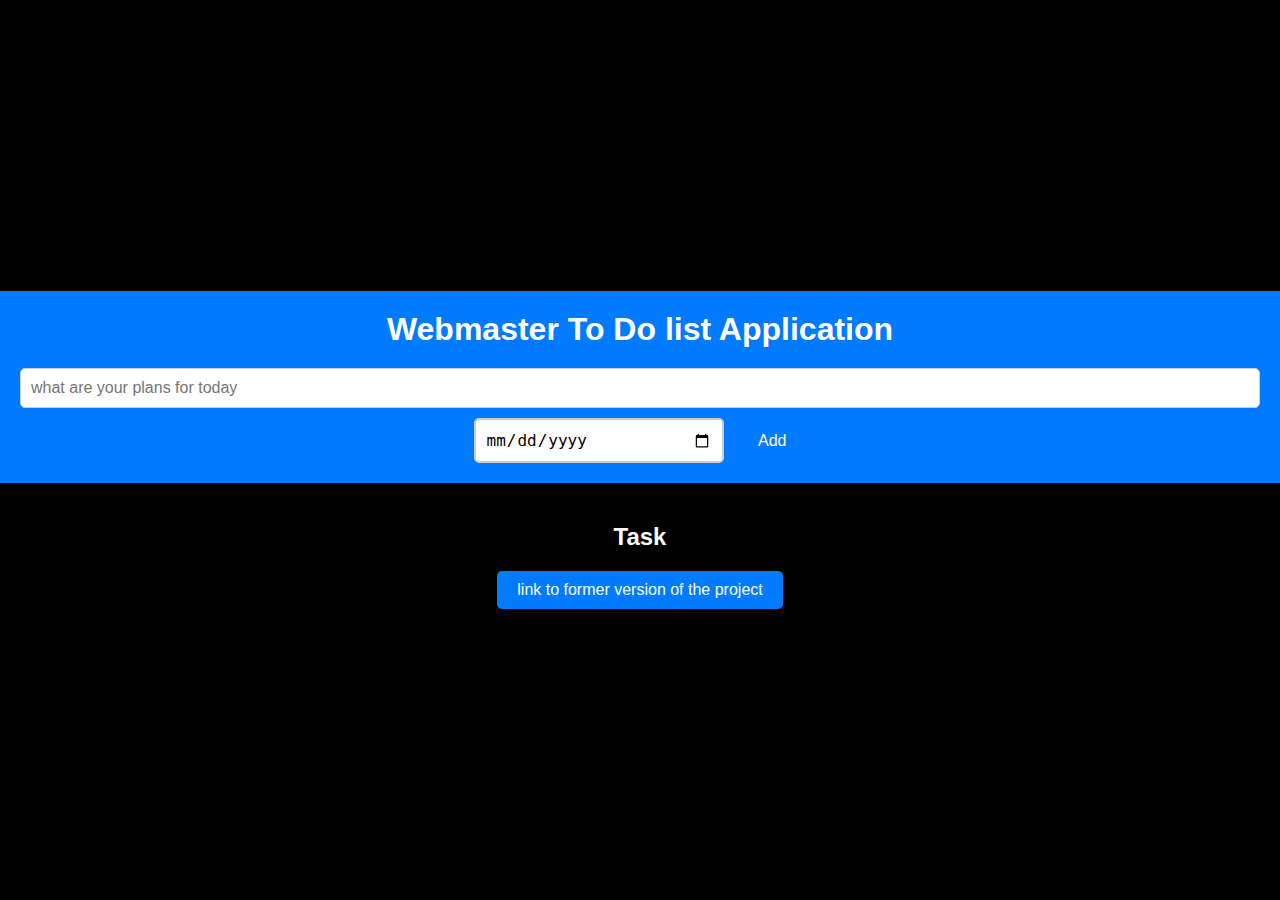
<file: index.html>
<!DOCTYPE html>
<html lang="en">
<head>
    <meta charset="UTF-8">
    <meta name="viewport" content="width=device-width, initial-scale=1.0">
    <title> Webmaster To-Do-List-Application </title>
    <link rel="stylesheet" href="styles.css">
</head>
<body>
    <header>
        <h1>Webmaster To Do list Application</h1>
        <form action="" id="new-task-form">
            <input type="text" id="new-task-input" placeholder ="what are your plans for today">
            <input type="date" id="new-task-input-two" placeholder ="what are your plans for today">
            <input type="submit" id="new-task-submit" value="Add">
        </form>
    </header>
    <main>
        <section class="task-list">
            <h1>Task</h1>
            <div id="tasks">

            </div>
        </section>
    </main>
    <button class="linkbutton"><a href="index2.html" class="nextpage">link to former version of the project</a>
    <script src="script.js"></script>
</body>
</html>
</file>
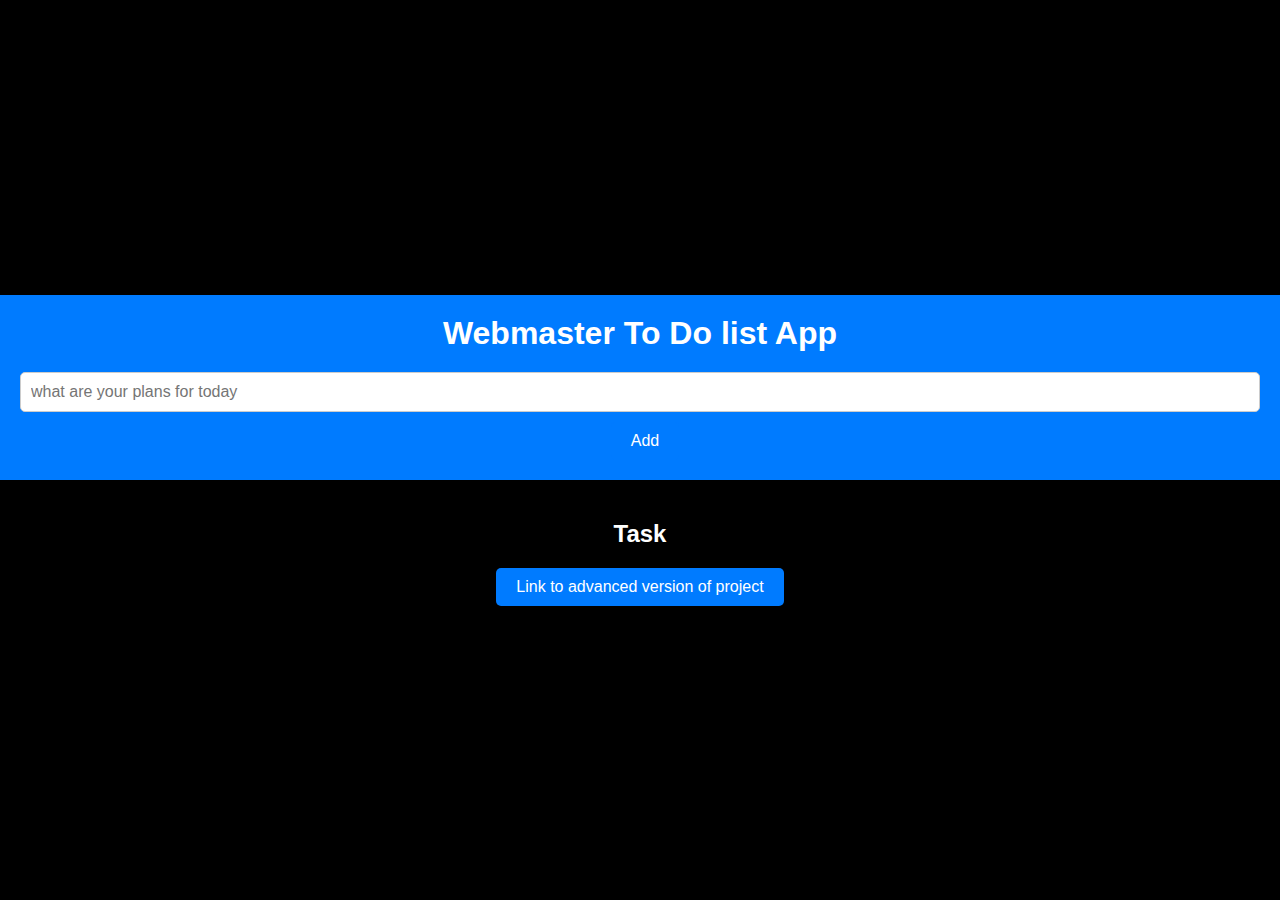
<file: index2.html>
<!DOCTYPE html>
<html lang="en">
<head>
    <meta charset="UTF-8">
    <meta name="viewport" content="width=device-width, initial-scale=1.0">
    <title> Webmaster To-Do-List-App </title>
    <link rel="stylesheet" href="styles.css">
</head>
<body>
    <header>
        <h1>Webmaster To Do list App</h1>
        <form action="" id="new-task-form">
            <input type="text" id="new-task-input" placeholder ="what are your plans for today">
            <input type="submit" id="new-task-submit" value="Add">
        </form>
    </header>
    <main>
        <section class="task-list">
            <h1>Task</h1>
            <div id="tasks">

            </div>
        </section>
    </main>
    <button class="linkbutton"><a href="index.html" class="nextpage">Link to advanced version of project</a>
    </button>
    <script src="script2.js"></script>
</body>
</html>
</file>
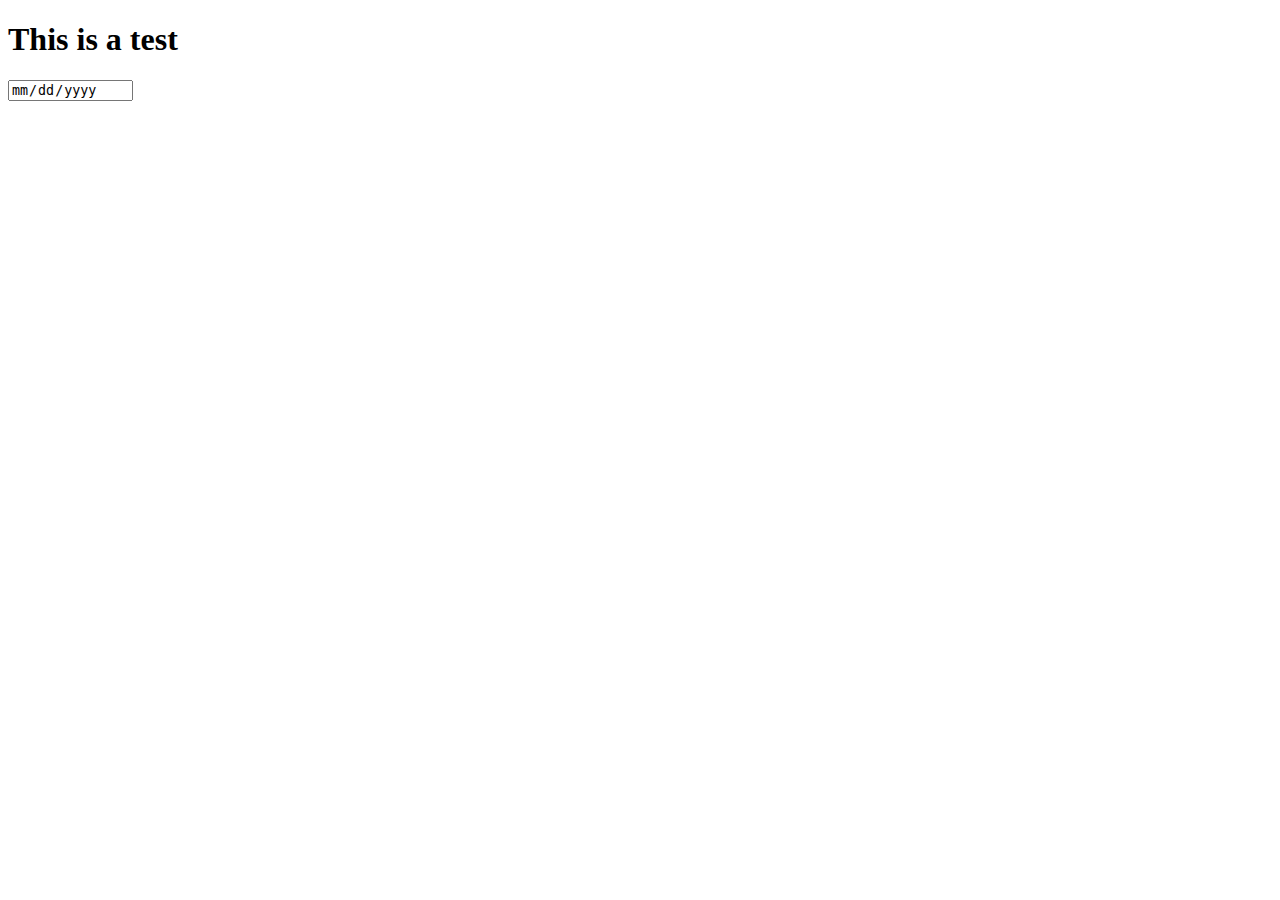
<file: test.html>
<!DOCTYPE html>
<html lang="en">
<head>
    <meta charset="UTF-8">
    <meta name="viewport" content="width=device-width, initial-scale=1.0">
    <title>Document</title>
</head>
<body>
    <h1>This is a test</h1>
    <input type="date" value="23/10/2023" readonly>
</body>
</html>
</file>
<file: styles.css>
/* Reset some default browser styles */
* {
    margin: 0;
    padding: 0;
    box-sizing: border-box;
}

/* Apply a black background and general text styles */
body {
    font-family: 'Arial', sans-serif;
    background-color: #000; /* Changed to black */
    color: #fff; /* Text color will be white for contrast */
    display: flex;
    justify-content: center;
    align-items: center;
    min-height: 100vh;
    flex-direction: column;
}

/* Header styling */
header {
    background-color: #007bff; /* Changed to blue */
    width: 100%;
    text-align: center;
    padding: 20px;
    box-shadow: 0 4px 10px rgba(0, 0, 0, 0.1);
}

header h1 {
    color: white;
    font-size: 2rem;
    margin-bottom: 10px;
}

/* Form styling */
form {
    margin-top: 20px;
}

input[type="text"] {
    padding: 10px;
    font-size: 1rem;
    width: 250px;
    border: 2px solid #ccc;
    border-radius: 5px;
    outline: none;
    transition: all 0.3s ease-in-out;
}

input[type="date"] {
    padding: 10px;
    font-size: 1rem;
    width: 250px;
    border: 2px solid #ccc;
    border-radius: 5px;
    outline: none;
    transition: all 0.3s ease-in-out;
}

input[type="text"]:focus {
    border-color: #007bff; /* Changed to blue */
    box-shadow: 0 0 5px rgba(0, 123, 255, 0.3);
}

input[type="date"]:focus {
    border-color: #007bff; /* Changed to blue */
    box-shadow: 0 0 5px rgba(0, 123, 255, 0.3);
}



/* Submit button styling */
input[type="submit"] {
    background-color: #007bff; /* Changed to blue */
    color: white;
    border: none;
    padding: 10px 20px;
    border-radius: 5px;
    cursor: pointer;
    font-size: 1rem;
    transition: transform 0.3s ease, box-shadow 0.3s ease;
    margin-left: 10px;
}

input[type="submit"]:hover {
    transform: scale(1.05);
    box-shadow: 0 5px 15px rgba(0, 0, 0, 0.2);
}

/* Task List Section */
.task-list {
    width: 100%;
    max-width: 600px;
    margin-top: 40px;
    text-align: center;
}

.task-list h1 {
    font-size: 1.5rem;
    color: #fff; /* White text to contrast with black background */
    margin-bottom: 20px;
}

/* Individual task styling */
.task {
    background-color: #333; /* Dark background for tasks */
    border-radius: 8px;
    box-shadow: 0 4px 6px rgba(0, 0, 0, 0.1);
    margin: 10px 0;
    padding: 15px;
    display: flex;
    justify-content: space-between;
    align-items: center;
    transition: transform 0.3s ease, box-shadow 0.3s ease;
}

.task:hover {
    transform: translateY(-5px);
    box-shadow: 0 8px 15px rgba(0, 0, 0, 0.1);
}

/* Task input field */
.task input[type="text"] {
    border: none;
    background: transparent;
    font-size: 1rem;
    flex-grow: 1;
    color: #fff; /* White text inside the task */
    padding: 8px;
    text-align: left;
}

/* Buttons for editing and deleting tasks */
button.edbutton {
    background-color: #007bff; /* Changed to blue */
    color: white;
    border: none;
    padding: 5px 15px;
    border-radius: 5px;
    cursor: pointer;
    font-size: 1rem;
    margin-left: 10px;
    transition: all 0.3s ease;
}

button.edbutton:hover {
    transform: scale(1.1);
    box-shadow: 0 5px 10px rgba(0, 0, 0, 0.1);
}

button.edbutton:active {
    transform: scale(0.95);
}

/* Delete button */


/* Animations for tasks */
@keyframes fadeIn {
    0% {
        opacity: 0;
        transform: translateY(20px);
    }
    100% {
        opacity: 1;
        transform: translateY(0);
    }
}

/* Adding animation to task list */
#tasks {
    animation: fadeIn 0.5s ease-out;
}
.nextpage{
    text-decoration: none;
    color: white;
    
}

.linkbutton {
    background-color: #007BFF; /* A nice blue color */
    color: white;
    padding: 10px 20px;
    border: none;
    border-radius: 5px;
    font-size: 16px;
    cursor: pointer;
    transition: background-color 0.3s ease, transform 0.2s ease, box-shadow 0.2s ease;
}

/* Hover effect */
.linkbutton:hover {
    background-color: #0056b3; /* Darker blue for hover */
    transform: scale(1.1); /* Slightly enlarge the button */
    box-shadow: 0 4px 8px rgba(0, 0, 0, 0.3); /* Add shadow for depth */
}

/* Click effect */
.linkbutton:active {
    transform: scale(1.05); /* Slightly shrink back when clicked */
    box-shadow: 0 2px 4px rgba(0, 0, 0, 0.2); /* Reduce shadow */
}

/* Animated glow effect */
.linkbutton.glow {
    animation: glowEffect 2s infinite alternate;
}

@keyframes glowEffect {
    from {
        box-shadow: 0 0 10px rgba(0, 123, 255, 0.5);
    }
    to {
        box-shadow: 0 0 20px rgba(0, 123, 255, 1);
    }
}
/* Task container styles */
.task {
    display: flex;
    justify-content: space-between;
    align-items: center;
    margin-bottom: 15px;
    padding: 10px;
    background-color: #1c1c1c; /* Dark gray for a modern look */
    color: white;
    border-radius: 5px;
    box-shadow: 0 4px 6px rgba(0, 0, 0, 0.3);
    transition: transform 0.2s ease, box-shadow 0.2s ease;
}

/* Task hover effect */
.task:hover {
    transform: scale(1.02);
    box-shadow: 0 6px 10px rgba(0, 0, 0, 0.5);
}

/* Input field inside the task */
.task .text {
    flex-grow: 1;
    font-size: 16px;
    background: transparent;
    color: white;
    border: none;
    outline: none;
}

/* Buttons */
.task button {
    margin-left: 10px;
    background-color: #007BFF; /* Blue color for buttons */
    color: white;
    padding: 5px 10px;
    border: none;
    border-radius: 3px;
    cursor: pointer;
    transition: background-color 0.3s ease, transform 0.2s ease;
}

.task button:hover {
    background-color: #0056b3; /* Darker blue for hover effect */
    transform: scale(1.1);
}

.task button:active {
    transform: scale(1.05);
}

/* Input field styles */
#new-task-input {
    width: 100%;
    padding: 10px;
    font-size: 16px;
    margin-bottom: 10px;
    border-radius: 5px;
    border: 1px solid #ccc;
}

#tasks {
    margin-top: 20px;
}
</file>
